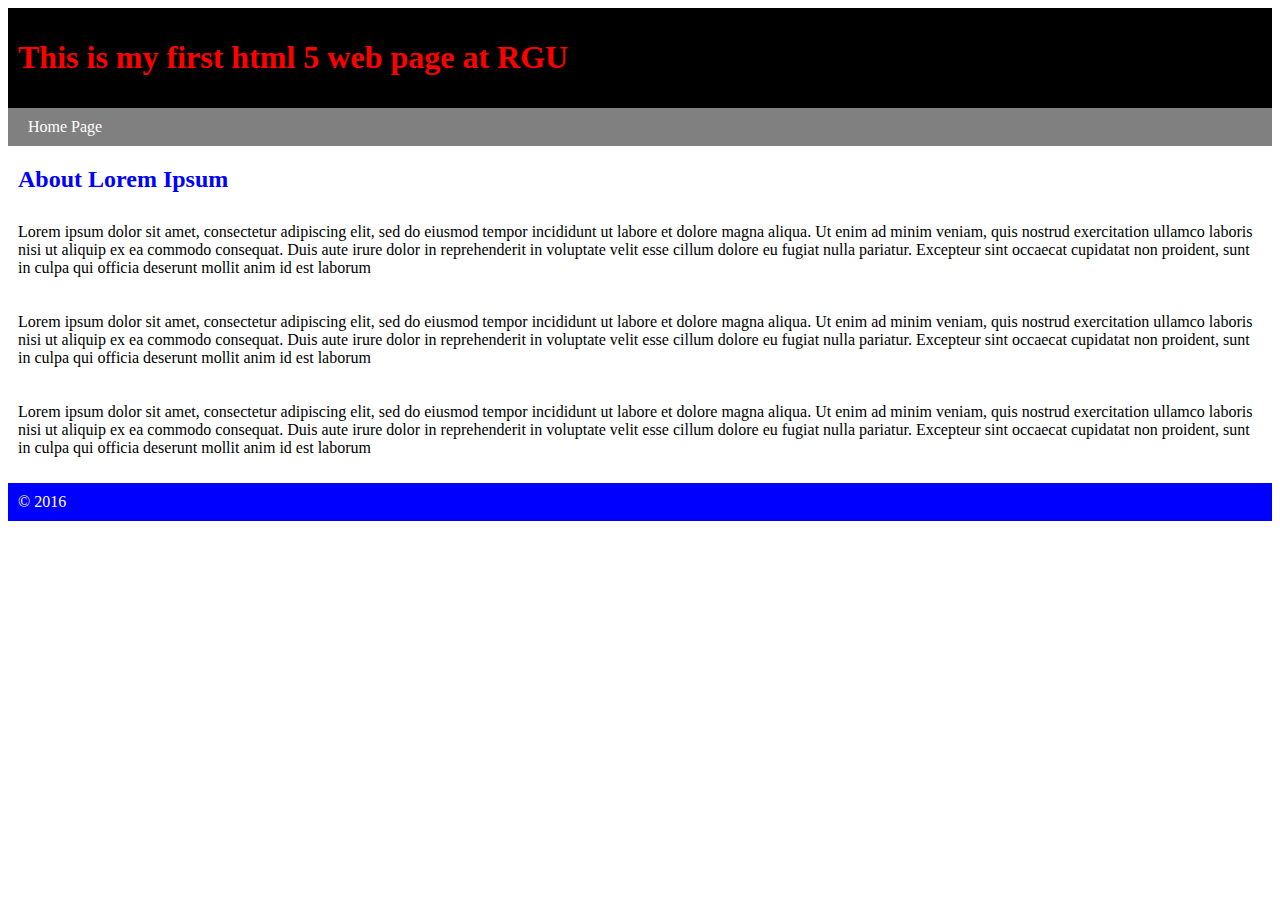
<file: 1st-propject/index.html>
<!DOCTYPE html>
<html lang="en">
<head>
    <meta charset="UTF-8">
    <title>My First htm 5 web page at RGU </title>
    <link rel="stylesheet" type="text/css" href="styles.css">
</head>
<header>
<h1>This is my first html 5 web page at RGU</h1>
</header>
<nav><a href="index.html">Home Page</a></nav>
<h2>About Lorem Ipsum</h2>
<p>Lorem ipsum dolor sit amet, consectetur adipiscing elit, sed do eiusmod tempor incididunt ut labore et dolore magna aliqua. Ut enim ad minim veniam,
    quis nostrud exercitation ullamco laboris nisi ut aliquip ex ea commodo consequat. Duis aute irure dolor in reprehenderit in voluptate velit
    esse cillum dolore eu fugiat nulla pariatur. Excepteur sint occaecat cupidatat non proident, sunt in culpa qui officia deserunt mollit anim id est laborum</p>

<p>Lorem ipsum dolor sit amet, consectetur adipiscing elit, sed do eiusmod tempor incididunt ut labore et dolore magna aliqua. Ut enim ad minim veniam,
    quis nostrud exercitation ullamco laboris nisi ut aliquip ex ea commodo consequat. Duis aute irure dolor in reprehenderit in voluptate velit
    esse cillum dolore eu fugiat nulla pariatur. Excepteur sint occaecat cupidatat non proident, sunt in culpa qui officia deserunt mollit anim id est laborum</p>

<p>Lorem ipsum dolor sit amet, consectetur adipiscing elit, sed do eiusmod tempor incididunt ut labore et dolore magna aliqua. Ut enim ad minim veniam,
    quis nostrud exercitation ullamco laboris nisi ut aliquip ex ea commodo consequat. Duis aute irure dolor in reprehenderit in voluptate velit
    esse cillum dolore eu fugiat nulla pariatur. Excepteur sint occaecat cupidatat non proident, sunt in culpa qui officia deserunt mollit anim id est laborum</p>
<footer>&copy; 2016</footer>
</body>
</html>
</file>
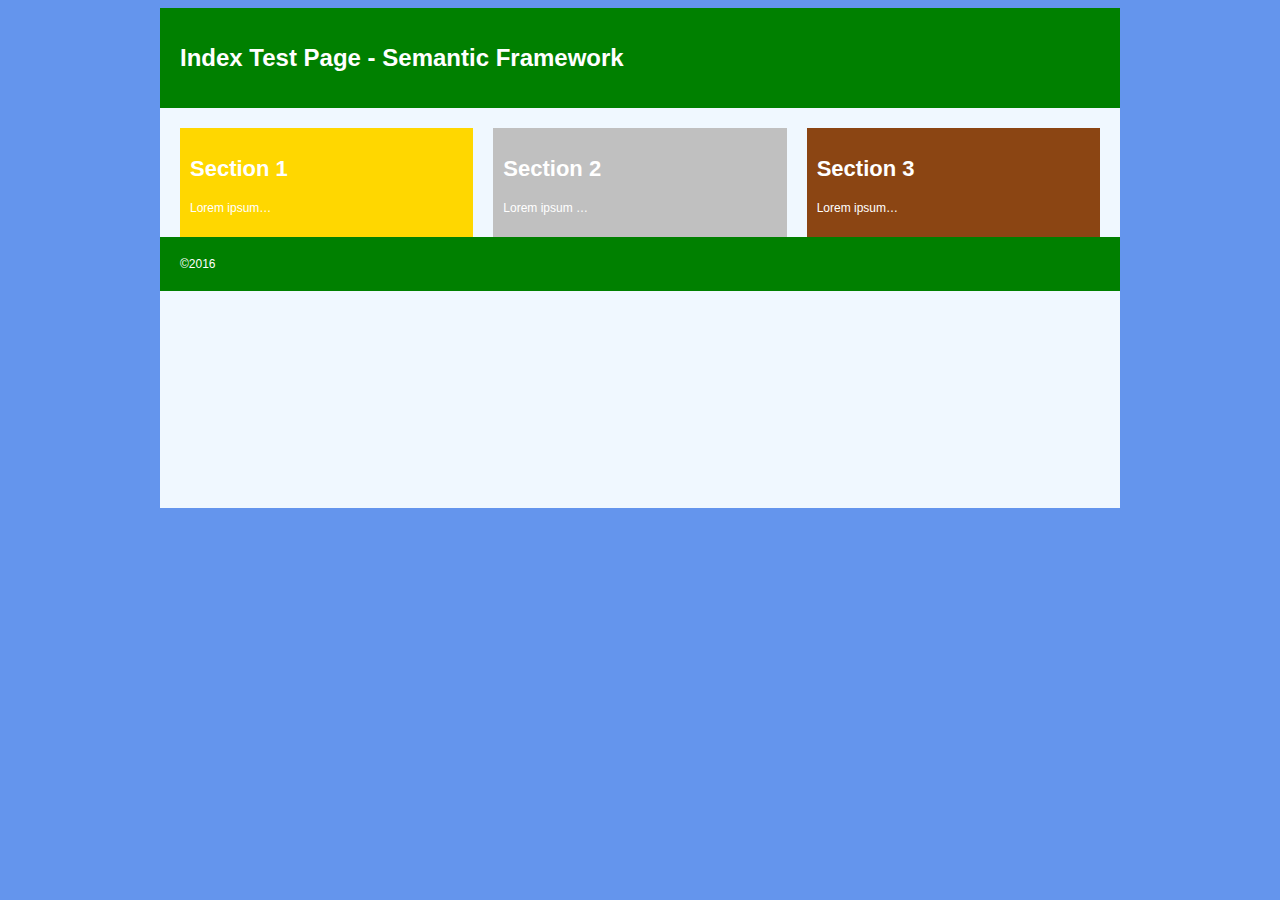
<file: Week5/index-framework.html>
<!DOCTYPE html>
<html lang="en">
<head>
    <meta charset="UTF-8">
    <title>Test Page - Unsemantic Framework</title>
    <link rel="stylesheet" href="style.css">
    <link rel="stylesheet" href="unsemantic-grid-responsive-tablet.css">

</head>
<body>
<main>
    <header><h1>Index Test Page - Semantic Framework</h1></header>

    <div class="grid-container">
        <div class="grid-33">
            <section class="container" id="cont1">
                <h2>Section 1</h2>
                <p>Lorem ipsum…</p>
            </section>
        </div>

        <div class="grid-33">
            <section class="container" id="cont2">
               <h2>Section 2</h2>
               <p>Lorem ipsum …</p>
            </section>
        </div>

        <div class="grid-33">
           <section class="container" id="cont3">
               <h2>Section 3</h2>
               <p>Lorem ipsum…</p>
           </section>
        </div>

    </div><!-- end grid container -->
    <footer>&copy2016</footer>
</main>
</body>
</html>
</file>
<file: 1st-propject/styles.css>
h1 {
    color:red;
}

h2 {color:blue;padding-left:10px;}

header {background:black;padding:10px;}

nav {background:grey;padding:10px;}

nav a {text-decoration:none;color:white;padding:10px;}

footer {background:blue;color:white;padding:10px;}

p {padding:10px;}
</file>
<file: Week5/style.css>
body {
    background-color: cornflowerblue;
    font-family: sans-serif;
    font-size: 12px;
}

h2 {font-size:22px;}
main {
    max-width: 960px;
    margin-right: auto;
    margin-left: auto;
    height: 500px;
    background-color: aliceblue;
}

header { background-color: green;color:white;padding:20px;}
#cont1 {
    background-color: gold;
    padding:10px;
    color:white;
}
#cont2 {
    background-color: silver;
    padding:10px;
    color:white;
}
#cont3 {
    background-color: saddlebrown;
    padding: 10px;
    color:white;
}

.grid-container {padding-top:20px;}

footer { background-color: green;color:white;padding:20px;margin-bottom:0px;}
</file>
<file: Week5/unsemantic-grid-responsive-tablet.css>
/* ================================================================== */
/* This file has a mobile-to-tablet, and tablet-to-desktop breakpoint */
/* ================================================================== */
@media (max-width: 400px) {
  @-ms-viewport {
    width: 320px;
  }
}
.clear {
  clear: both;
  display: block;
  overflow: hidden;
  visibility: hidden;
  width: 0;
  height: 0;
}

.grid-container:before, .grid-5:before, .mobile-grid-5:before, .tablet-grid-5:before, .grid-10:before, .mobile-grid-10:before, .tablet-grid-10:before, .grid-15:before, .mobile-grid-15:before, .tablet-grid-15:before, .grid-20:before, .mobile-grid-20:before, .tablet-grid-20:before, .grid-25:before, .mobile-grid-25:before, .tablet-grid-25:before, .grid-30:before, .mobile-grid-30:before, .tablet-grid-30:before, .grid-35:before, .mobile-grid-35:before, .tablet-grid-35:before, .grid-40:before, .mobile-grid-40:before, .tablet-grid-40:before, .grid-45:before, .mobile-grid-45:before, .tablet-grid-45:before, .grid-50:before, .mobile-grid-50:before, .tablet-grid-50:before, .grid-55:before, .mobile-grid-55:before, .tablet-grid-55:before, .grid-60:before, .mobile-grid-60:before, .tablet-grid-60:before, .grid-65:before, .mobile-grid-65:before, .tablet-grid-65:before, .grid-70:before, .mobile-grid-70:before, .tablet-grid-70:before, .grid-75:before, .mobile-grid-75:before, .tablet-grid-75:before, .grid-80:before, .mobile-grid-80:before, .tablet-grid-80:before, .grid-85:before, .mobile-grid-85:before, .tablet-grid-85:before, .grid-90:before, .mobile-grid-90:before, .tablet-grid-90:before, .grid-95:before, .mobile-grid-95:before, .tablet-grid-95:before, .grid-100:before, .mobile-grid-100:before, .tablet-grid-100:before, .grid-33:before, .mobile-grid-33:before, .tablet-grid-33:before, .grid-66:before, .mobile-grid-66:before, .tablet-grid-66:before, .grid-offset:before, .clearfix:before,
.grid-container:after,
.grid-5:after,
.mobile-grid-5:after,
.tablet-grid-5:after,
.grid-10:after,
.mobile-grid-10:after,
.tablet-grid-10:after,
.grid-15:after,
.mobile-grid-15:after,
.tablet-grid-15:after,
.grid-20:after,
.mobile-grid-20:after,
.tablet-grid-20:after,
.grid-25:after,
.mobile-grid-25:after,
.tablet-grid-25:after,
.grid-30:after,
.mobile-grid-30:after,
.tablet-grid-30:after,
.grid-35:after,
.mobile-grid-35:after,
.tablet-grid-35:after,
.grid-40:after,
.mobile-grid-40:after,
.tablet-grid-40:after,
.grid-45:after,
.mobile-grid-45:after,
.tablet-grid-45:after,
.grid-50:after,
.mobile-grid-50:after,
.tablet-grid-50:after,
.grid-55:after,
.mobile-grid-55:after,
.tablet-grid-55:after,
.grid-60:after,
.mobile-grid-60:after,
.tablet-grid-60:after,
.grid-65:after,
.mobile-grid-65:after,
.tablet-grid-65:after,
.grid-70:after,
.mobile-grid-70:after,
.tablet-grid-70:after,
.grid-75:after,
.mobile-grid-75:after,
.tablet-grid-75:after,
.grid-80:after,
.mobile-grid-80:after,
.tablet-grid-80:after,
.grid-85:after,
.mobile-grid-85:after,
.tablet-grid-85:after,
.grid-90:after,
.mobile-grid-90:after,
.tablet-grid-90:after,
.grid-95:after,
.mobile-grid-95:after,
.tablet-grid-95:after,
.grid-100:after,
.mobile-grid-100:after,
.tablet-grid-100:after,
.grid-33:after,
.mobile-grid-33:after,
.tablet-grid-33:after,
.grid-66:after,
.mobile-grid-66:after,
.tablet-grid-66:after,
.grid-offset:after,
.clearfix:after {
  content: ".";
  display: block;
  overflow: hidden;
  visibility: hidden;
  font-size: 0;
  line-height: 0;
  width: 0;
  height: 0;
}

.grid-container:after, .grid-5:after, .mobile-grid-5:after, .tablet-grid-5:after, .grid-10:after, .mobile-grid-10:after, .tablet-grid-10:after, .grid-15:after, .mobile-grid-15:after, .tablet-grid-15:after, .grid-20:after, .mobile-grid-20:after, .tablet-grid-20:after, .grid-25:after, .mobile-grid-25:after, .tablet-grid-25:after, .grid-30:after, .mobile-grid-30:after, .tablet-grid-30:after, .grid-35:after, .mobile-grid-35:after, .tablet-grid-35:after, .grid-40:after, .mobile-grid-40:after, .tablet-grid-40:after, .grid-45:after, .mobile-grid-45:after, .tablet-grid-45:after, .grid-50:after, .mobile-grid-50:after, .tablet-grid-50:after, .grid-55:after, .mobile-grid-55:after, .tablet-grid-55:after, .grid-60:after, .mobile-grid-60:after, .tablet-grid-60:after, .grid-65:after, .mobile-grid-65:after, .tablet-grid-65:after, .grid-70:after, .mobile-grid-70:after, .tablet-grid-70:after, .grid-75:after, .mobile-grid-75:after, .tablet-grid-75:after, .grid-80:after, .mobile-grid-80:after, .tablet-grid-80:after, .grid-85:after, .mobile-grid-85:after, .tablet-grid-85:after, .grid-90:after, .mobile-grid-90:after, .tablet-grid-90:after, .grid-95:after, .mobile-grid-95:after, .tablet-grid-95:after, .grid-100:after, .mobile-grid-100:after, .tablet-grid-100:after, .grid-33:after, .mobile-grid-33:after, .tablet-grid-33:after, .grid-66:after, .mobile-grid-66:after, .tablet-grid-66:after, .grid-offset:after, .clearfix:after {
  clear: both;
}

.grid-container, .grid-5, .mobile-grid-5, .tablet-grid-5, .grid-10, .mobile-grid-10, .tablet-grid-10, .grid-15, .mobile-grid-15, .tablet-grid-15, .grid-20, .mobile-grid-20, .tablet-grid-20, .grid-25, .mobile-grid-25, .tablet-grid-25, .grid-30, .mobile-grid-30, .tablet-grid-30, .grid-35, .mobile-grid-35, .tablet-grid-35, .grid-40, .mobile-grid-40, .tablet-grid-40, .grid-45, .mobile-grid-45, .tablet-grid-45, .grid-50, .mobile-grid-50, .tablet-grid-50, .grid-55, .mobile-grid-55, .tablet-grid-55, .grid-60, .mobile-grid-60, .tablet-grid-60, .grid-65, .mobile-grid-65, .tablet-grid-65, .grid-70, .mobile-grid-70, .tablet-grid-70, .grid-75, .mobile-grid-75, .tablet-grid-75, .grid-80, .mobile-grid-80, .tablet-grid-80, .grid-85, .mobile-grid-85, .tablet-grid-85, .grid-90, .mobile-grid-90, .tablet-grid-90, .grid-95, .mobile-grid-95, .tablet-grid-95, .grid-100, .mobile-grid-100, .tablet-grid-100, .grid-33, .mobile-grid-33, .tablet-grid-33, .grid-66, .mobile-grid-66, .tablet-grid-66, .grid-offset, .clearfix {
  /* <IE7> */
  *zoom: 1;
  /* </IE7> */
}

.grid-container {
  margin-left: auto;
  margin-right: auto;
  max-width: 1200px;
  padding-left: 10px;
  padding-right: 10px;
}

.grid-5, .mobile-grid-5, .tablet-grid-5, .grid-10, .mobile-grid-10, .tablet-grid-10, .grid-15, .mobile-grid-15, .tablet-grid-15, .grid-20, .mobile-grid-20, .tablet-grid-20, .grid-25, .mobile-grid-25, .tablet-grid-25, .grid-30, .mobile-grid-30, .tablet-grid-30, .grid-35, .mobile-grid-35, .tablet-grid-35, .grid-40, .mobile-grid-40, .tablet-grid-40, .grid-45, .mobile-grid-45, .tablet-grid-45, .grid-50, .mobile-grid-50, .tablet-grid-50, .grid-55, .mobile-grid-55, .tablet-grid-55, .grid-60, .mobile-grid-60, .tablet-grid-60, .grid-65, .mobile-grid-65, .tablet-grid-65, .grid-70, .mobile-grid-70, .tablet-grid-70, .grid-75, .mobile-grid-75, .tablet-grid-75, .grid-80, .mobile-grid-80, .tablet-grid-80, .grid-85, .mobile-grid-85, .tablet-grid-85, .grid-90, .mobile-grid-90, .tablet-grid-90, .grid-95, .mobile-grid-95, .tablet-grid-95, .grid-100, .mobile-grid-100, .tablet-grid-100, .grid-33, .mobile-grid-33, .tablet-grid-33, .grid-66, .mobile-grid-66, .tablet-grid-66 {
  -moz-box-sizing: border-box;
  -webkit-box-sizing: border-box;
  box-sizing: border-box;
  padding-left: 10px;
  padding-right: 10px;
  /* <IE7> */
  *padding-left: 0;
  *padding-right: 0;
  /* </IE7> */
}
.grid-5 > *, .mobile-grid-5 > *, .tablet-grid-5 > *, .grid-10 > *, .mobile-grid-10 > *, .tablet-grid-10 > *, .grid-15 > *, .mobile-grid-15 > *, .tablet-grid-15 > *, .grid-20 > *, .mobile-grid-20 > *, .tablet-grid-20 > *, .grid-25 > *, .mobile-grid-25 > *, .tablet-grid-25 > *, .grid-30 > *, .mobile-grid-30 > *, .tablet-grid-30 > *, .grid-35 > *, .mobile-grid-35 > *, .tablet-grid-35 > *, .grid-40 > *, .mobile-grid-40 > *, .tablet-grid-40 > *, .grid-45 > *, .mobile-grid-45 > *, .tablet-grid-45 > *, .grid-50 > *, .mobile-grid-50 > *, .tablet-grid-50 > *, .grid-55 > *, .mobile-grid-55 > *, .tablet-grid-55 > *, .grid-60 > *, .mobile-grid-60 > *, .tablet-grid-60 > *, .grid-65 > *, .mobile-grid-65 > *, .tablet-grid-65 > *, .grid-70 > *, .mobile-grid-70 > *, .tablet-grid-70 > *, .grid-75 > *, .mobile-grid-75 > *, .tablet-grid-75 > *, .grid-80 > *, .mobile-grid-80 > *, .tablet-grid-80 > *, .grid-85 > *, .mobile-grid-85 > *, .tablet-grid-85 > *, .grid-90 > *, .mobile-grid-90 > *, .tablet-grid-90 > *, .grid-95 > *, .mobile-grid-95 > *, .tablet-grid-95 > *, .grid-100 > *, .mobile-grid-100 > *, .tablet-grid-100 > *, .grid-33 > *, .mobile-grid-33 > *, .tablet-grid-33 > *, .grid-66 > *, .mobile-grid-66 > *, .tablet-grid-66 > * {
  /* <IE7> */
  *margin-left: expression((!this.className.match(/grid-[1-9]/) && this.currentStyle.display === 'block' && this.currentStyle.width === 'auto') && '10px');
  *margin-right: expression((!this.className.match(/grid-[1-9]/) && this.currentStyle.display === 'block' && this.currentStyle.width === 'auto') && '10px');
  /* </IE7> */
}

.grid-parent {
  padding-left: 0;
  padding-right: 0;
}

.grid-offset {
  margin-left: -10px;
  margin-right: -10px;
}

@media (max-width: 767px) {
  .mobile-push-5, .mobile-pull-5, .mobile-push-10, .mobile-pull-10, .mobile-push-15, .mobile-pull-15, .mobile-push-20, .mobile-pull-20, .mobile-push-25, .mobile-pull-25, .mobile-push-30, .mobile-pull-30, .mobile-push-35, .mobile-pull-35, .mobile-push-40, .mobile-pull-40, .mobile-push-45, .mobile-pull-45, .mobile-push-50, .mobile-pull-50, .mobile-push-55, .mobile-pull-55, .mobile-push-60, .mobile-pull-60, .mobile-push-65, .mobile-pull-65, .mobile-push-70, .mobile-pull-70, .mobile-push-75, .mobile-pull-75, .mobile-push-80, .mobile-pull-80, .mobile-push-85, .mobile-pull-85, .mobile-push-90, .mobile-pull-90, .mobile-push-95, .mobile-pull-95, .mobile-push-33, .mobile-pull-33, .mobile-push-66, .mobile-pull-66 {
    position: relative;
  }

  .hide-on-mobile {
    display: none !important;
  }

  .mobile-grid-5 {
    float: left;
    width: 5%;
    /* <IE7> */
    *width: expression(Math.floor(0.05 * (this.parentNode.offsetWidth - parseFloat(this.parentNode.currentStyle.paddingLeft) - parseFloat(this.parentNode.currentStyle.paddingRight))) + 'px');
    /* </IE7> */
  }

  .mobile-prefix-5 {
    margin-left: 5%;
  }

  .mobile-suffix-5 {
    margin-right: 5%;
  }

  .mobile-push-5 {
    left: 5%;
    /* <IE7> */
    *left: expression(Math.floor(0.05 * (this.parentNode.offsetWidth - parseFloat(this.parentNode.currentStyle.paddingLeft) - parseFloat(this.parentNode.currentStyle.paddingRight))) + 'px');
    /* </IE7> */
  }

  .mobile-pull-5 {
    left: -5%;
    /* <IE7> */
    *left: expression(Math.floor(-0.05 * (this.parentNode.offsetWidth - parseFloat(this.parentNode.currentStyle.paddingLeft) - parseFloat(this.parentNode.currentStyle.paddingRight))) + 'px');
    /* </IE7> */
  }

  .mobile-grid-10 {
    float: left;
    width: 10%;
    /* <IE7> */
    *width: expression(Math.floor(0.1 * (this.parentNode.offsetWidth - parseFloat(this.parentNode.currentStyle.paddingLeft) - parseFloat(this.parentNode.currentStyle.paddingRight))) + 'px');
    /* </IE7> */
  }

  .mobile-prefix-10 {
    margin-left: 10%;
  }

  .mobile-suffix-10 {
    margin-right: 10%;
  }

  .mobile-push-10 {
    left: 10%;
    /* <IE7> */
    *left: expression(Math.floor(0.1 * (this.parentNode.offsetWidth - parseFloat(this.parentNode.currentStyle.paddingLeft) - parseFloat(this.parentNode.currentStyle.paddingRight))) + 'px');
    /* </IE7> */
  }

  .mobile-pull-10 {
    left: -10%;
    /* <IE7> */
    *left: expression(Math.floor(-0.1 * (this.parentNode.offsetWidth - parseFloat(this.parentNode.currentStyle.paddingLeft) - parseFloat(this.parentNode.currentStyle.paddingRight))) + 'px');
    /* </IE7> */
  }

  .mobile-grid-15 {
    float: left;
    width: 15%;
    /* <IE7> */
    *width: expression(Math.floor(0.15 * (this.parentNode.offsetWidth - parseFloat(this.parentNode.currentStyle.paddingLeft) - parseFloat(this.parentNode.currentStyle.paddingRight))) + 'px');
    /* </IE7> */
  }

  .mobile-prefix-15 {
    margin-left: 15%;
  }

  .mobile-suffix-15 {
    margin-right: 15%;
  }

  .mobile-push-15 {
    left: 15%;
    /* <IE7> */
    *left: expression(Math.floor(0.15 * (this.parentNode.offsetWidth - parseFloat(this.parentNode.currentStyle.paddingLeft) - parseFloat(this.parentNode.currentStyle.paddingRight))) + 'px');
    /* </IE7> */
  }

  .mobile-pull-15 {
    left: -15%;
    /* <IE7> */
    *left: expression(Math.floor(-0.15 * (this.parentNode.offsetWidth - parseFloat(this.parentNode.currentStyle.paddingLeft) - parseFloat(this.parentNode.currentStyle.paddingRight))) + 'px');
    /* </IE7> */
  }

  .mobile-grid-20 {
    float: left;
    width: 20%;
    /* <IE7> */
    *width: expression(Math.floor(0.2 * (this.parentNode.offsetWidth - parseFloat(this.parentNode.currentStyle.paddingLeft) - parseFloat(this.parentNode.currentStyle.paddingRight))) + 'px');
    /* </IE7> */
  }

  .mobile-prefix-20 {
    margin-left: 20%;
  }

  .mobile-suffix-20 {
    margin-right: 20%;
  }

  .mobile-push-20 {
    left: 20%;
    /* <IE7> */
    *left: expression(Math.floor(0.2 * (this.parentNode.offsetWidth - parseFloat(this.parentNode.currentStyle.paddingLeft) - parseFloat(this.parentNode.currentStyle.paddingRight))) + 'px');
    /* </IE7> */
  }

  .mobile-pull-20 {
    left: -20%;
    /* <IE7> */
    *left: expression(Math.floor(-0.2 * (this.parentNode.offsetWidth - parseFloat(this.parentNode.currentStyle.paddingLeft) - parseFloat(this.parentNode.currentStyle.paddingRight))) + 'px');
    /* </IE7> */
  }

  .mobile-grid-25 {
    float: left;
    width: 25%;
    /* <IE7> */
    *width: expression(Math.floor(0.25 * (this.parentNode.offsetWidth - parseFloat(this.parentNode.currentStyle.paddingLeft) - parseFloat(this.parentNode.currentStyle.paddingRight))) + 'px');
    /* </IE7> */
  }

  .mobile-prefix-25 {
    margin-left: 25%;
  }

  .mobile-suffix-25 {
    margin-right: 25%;
  }

  .mobile-push-25 {
    left: 25%;
    /* <IE7> */
    *left: expression(Math.floor(0.25 * (this.parentNode.offsetWidth - parseFloat(this.parentNode.currentStyle.paddingLeft) - parseFloat(this.parentNode.currentStyle.paddingRight))) + 'px');
    /* </IE7> */
  }

  .mobile-pull-25 {
    left: -25%;
    /* <IE7> */
    *left: expression(Math.floor(-0.25 * (this.parentNode.offsetWidth - parseFloat(this.parentNode.currentStyle.paddingLeft) - parseFloat(this.parentNode.currentStyle.paddingRight))) + 'px');
    /* </IE7> */
  }

  .mobile-grid-30 {
    float: left;
    width: 30%;
    /* <IE7> */
    *width: expression(Math.floor(0.3 * (this.parentNode.offsetWidth - parseFloat(this.parentNode.currentStyle.paddingLeft) - parseFloat(this.parentNode.currentStyle.paddingRight))) + 'px');
    /* </IE7> */
  }

  .mobile-prefix-30 {
    margin-left: 30%;
  }

  .mobile-suffix-30 {
    margin-right: 30%;
  }

  .mobile-push-30 {
    left: 30%;
    /* <IE7> */
    *left: expression(Math.floor(0.3 * (this.parentNode.offsetWidth - parseFloat(this.parentNode.currentStyle.paddingLeft) - parseFloat(this.parentNode.currentStyle.paddingRight))) + 'px');
    /* </IE7> */
  }

  .mobile-pull-30 {
    left: -30%;
    /* <IE7> */
    *left: expression(Math.floor(-0.3 * (this.parentNode.offsetWidth - parseFloat(this.parentNode.currentStyle.paddingLeft) - parseFloat(this.parentNode.currentStyle.paddingRight))) + 'px');
    /* </IE7> */
  }

  .mobile-grid-35 {
    float: left;
    width: 35%;
    /* <IE7> */
    *width: expression(Math.floor(0.35 * (this.parentNode.offsetWidth - parseFloat(this.parentNode.currentStyle.paddingLeft) - parseFloat(this.parentNode.currentStyle.paddingRight))) + 'px');
    /* </IE7> */
  }

  .mobile-prefix-35 {
    margin-left: 35%;
  }

  .mobile-suffix-35 {
    margin-right: 35%;
  }

  .mobile-push-35 {
    left: 35%;
    /* <IE7> */
    *left: expression(Math.floor(0.35 * (this.parentNode.offsetWidth - parseFloat(this.parentNode.currentStyle.paddingLeft) - parseFloat(this.parentNode.currentStyle.paddingRight))) + 'px');
    /* </IE7> */
  }

  .mobile-pull-35 {
    left: -35%;
    /* <IE7> */
    *left: expression(Math.floor(-0.35 * (this.parentNode.offsetWidth - parseFloat(this.parentNode.currentStyle.paddingLeft) - parseFloat(this.parentNode.currentStyle.paddingRight))) + 'px');
    /* </IE7> */
  }

  .mobile-grid-40 {
    float: left;
    width: 40%;
    /* <IE7> */
    *width: expression(Math.floor(0.4 * (this.parentNode.offsetWidth - parseFloat(this.parentNode.currentStyle.paddingLeft) - parseFloat(this.parentNode.currentStyle.paddingRight))) + 'px');
    /* </IE7> */
  }

  .mobile-prefix-40 {
    margin-left: 40%;
  }

  .mobile-suffix-40 {
    margin-right: 40%;
  }

  .mobile-push-40 {
    left: 40%;
    /* <IE7> */
    *left: expression(Math.floor(0.4 * (this.parentNode.offsetWidth - parseFloat(this.parentNode.currentStyle.paddingLeft) - parseFloat(this.parentNode.currentStyle.paddingRight))) + 'px');
    /* </IE7> */
  }

  .mobile-pull-40 {
    left: -40%;
    /* <IE7> */
    *left: expression(Math.floor(-0.4 * (this.parentNode.offsetWidth - parseFloat(this.parentNode.currentStyle.paddingLeft) - parseFloat(this.parentNode.currentStyle.paddingRight))) + 'px');
    /* </IE7> */
  }

  .mobile-grid-45 {
    float: left;
    width: 45%;
    /* <IE7> */
    *width: expression(Math.floor(0.45 * (this.parentNode.offsetWidth - parseFloat(this.parentNode.currentStyle.paddingLeft) - parseFloat(this.parentNode.currentStyle.paddingRight))) + 'px');
    /* </IE7> */
  }

  .mobile-prefix-45 {
    margin-left: 45%;
  }

  .mobile-suffix-45 {
    margin-right: 45%;
  }

  .mobile-push-45 {
    left: 45%;
    /* <IE7> */
    *left: expression(Math.floor(0.45 * (this.parentNode.offsetWidth - parseFloat(this.parentNode.currentStyle.paddingLeft) - parseFloat(this.parentNode.currentStyle.paddingRight))) + 'px');
    /* </IE7> */
  }

  .mobile-pull-45 {
    left: -45%;
    /* <IE7> */
    *left: expression(Math.floor(-0.45 * (this.parentNode.offsetWidth - parseFloat(this.parentNode.currentStyle.paddingLeft) - parseFloat(this.parentNode.currentStyle.paddingRight))) + 'px');
    /* </IE7> */
  }

  .mobile-grid-50 {
    float: left;
    width: 50%;
    /* <IE7> */
    *width: expression(Math.floor(0.5 * (this.parentNode.offsetWidth - parseFloat(this.parentNode.currentStyle.paddingLeft) - parseFloat(this.parentNode.currentStyle.paddingRight))) + 'px');
    /* </IE7> */
  }

  .mobile-prefix-50 {
    margin-left: 50%;
  }

  .mobile-suffix-50 {
    margin-right: 50%;
  }

  .mobile-push-50 {
    left: 50%;
    /* <IE7> */
    *left: expression(Math.floor(0.5 * (this.parentNode.offsetWidth - parseFloat(this.parentNode.currentStyle.paddingLeft) - parseFloat(this.parentNode.currentStyle.paddingRight))) + 'px');
    /* </IE7> */
  }

  .mobile-pull-50 {
    left: -50%;
    /* <IE7> */
    *left: expression(Math.floor(-0.5 * (this.parentNode.offsetWidth - parseFloat(this.parentNode.currentStyle.paddingLeft) - parseFloat(this.parentNode.currentStyle.paddingRight))) + 'px');
    /* </IE7> */
  }

  .mobile-grid-55 {
    float: left;
    width: 55%;
    /* <IE7> */
    *width: expression(Math.floor(0.55 * (this.parentNode.offsetWidth - parseFloat(this.parentNode.currentStyle.paddingLeft) - parseFloat(this.parentNode.currentStyle.paddingRight))) + 'px');
    /* </IE7> */
  }

  .mobile-prefix-55 {
    margin-left: 55%;
  }

  .mobile-suffix-55 {
    margin-right: 55%;
  }

  .mobile-push-55 {
    left: 55%;
    /* <IE7> */
    *left: expression(Math.floor(0.55 * (this.parentNode.offsetWidth - parseFloat(this.parentNode.currentStyle.paddingLeft) - parseFloat(this.parentNode.currentStyle.paddingRight))) + 'px');
    /* </IE7> */
  }

  .mobile-pull-55 {
    left: -55%;
    /* <IE7> */
    *left: expression(Math.floor(-0.55 * (this.parentNode.offsetWidth - parseFloat(this.parentNode.currentStyle.paddingLeft) - parseFloat(this.parentNode.currentStyle.paddingRight))) + 'px');
    /* </IE7> */
  }

  .mobile-grid-60 {
    float: left;
    width: 60%;
    /* <IE7> */
    *width: expression(Math.floor(0.6 * (this.parentNode.offsetWidth - parseFloat(this.parentNode.currentStyle.paddingLeft) - parseFloat(this.parentNode.currentStyle.paddingRight))) + 'px');
    /* </IE7> */
  }

  .mobile-prefix-60 {
    margin-left: 60%;
  }

  .mobile-suffix-60 {
    margin-right: 60%;
  }

  .mobile-push-60 {
    left: 60%;
    /* <IE7> */
    *left: expression(Math.floor(0.6 * (this.parentNode.offsetWidth - parseFloat(this.parentNode.currentStyle.paddingLeft) - parseFloat(this.parentNode.currentStyle.paddingRight))) + 'px');
    /* </IE7> */
  }

  .mobile-pull-60 {
    left: -60%;
    /* <IE7> */
    *left: expression(Math.floor(-0.6 * (this.parentNode.offsetWidth - parseFloat(this.parentNode.currentStyle.paddingLeft) - parseFloat(this.parentNode.currentStyle.paddingRight))) + 'px');
    /* </IE7> */
  }

  .mobile-grid-65 {
    float: left;
    width: 65%;
    /* <IE7> */
    *width: expression(Math.floor(0.65 * (this.parentNode.offsetWidth - parseFloat(this.parentNode.currentStyle.paddingLeft) - parseFloat(this.parentNode.currentStyle.paddingRight))) + 'px');
    /* </IE7> */
  }

  .mobile-prefix-65 {
    margin-left: 65%;
  }

  .mobile-suffix-65 {
    margin-right: 65%;
  }

  .mobile-push-65 {
    left: 65%;
    /* <IE7> */
    *left: expression(Math.floor(0.65 * (this.parentNode.offsetWidth - parseFloat(this.parentNode.currentStyle.paddingLeft) - parseFloat(this.parentNode.currentStyle.paddingRight))) + 'px');
    /* </IE7> */
  }

  .mobile-pull-65 {
    left: -65%;
    /* <IE7> */
    *left: expression(Math.floor(-0.65 * (this.parentNode.offsetWidth - parseFloat(this.parentNode.currentStyle.paddingLeft) - parseFloat(this.parentNode.currentStyle.paddingRight))) + 'px');
    /* </IE7> */
  }

  .mobile-grid-70 {
    float: left;
    width: 70%;
    /* <IE7> */
    *width: expression(Math.floor(0.7 * (this.parentNode.offsetWidth - parseFloat(this.parentNode.currentStyle.paddingLeft) - parseFloat(this.parentNode.currentStyle.paddingRight))) + 'px');
    /* </IE7> */
  }

  .mobile-prefix-70 {
    margin-left: 70%;
  }

  .mobile-suffix-70 {
    margin-right: 70%;
  }

  .mobile-push-70 {
    left: 70%;
    /* <IE7> */
    *left: expression(Math.floor(0.7 * (this.parentNode.offsetWidth - parseFloat(this.parentNode.currentStyle.paddingLeft) - parseFloat(this.parentNode.currentStyle.paddingRight))) + 'px');
    /* </IE7> */
  }

  .mobile-pull-70 {
    left: -70%;
    /* <IE7> */
    *left: expression(Math.floor(-0.7 * (this.parentNode.offsetWidth - parseFloat(this.parentNode.currentStyle.paddingLeft) - parseFloat(this.parentNode.currentStyle.paddingRight))) + 'px');
    /* </IE7> */
  }

  .mobile-grid-75 {
    float: left;
    width: 75%;
    /* <IE7> */
    *width: expression(Math.floor(0.75 * (this.parentNode.offsetWidth - parseFloat(this.parentNode.currentStyle.paddingLeft) - parseFloat(this.parentNode.currentStyle.paddingRight))) + 'px');
    /* </IE7> */
  }

  .mobile-prefix-75 {
    margin-left: 75%;
  }

  .mobile-suffix-75 {
    margin-right: 75%;
  }

  .mobile-push-75 {
    left: 75%;
    /* <IE7> */
    *left: expression(Math.floor(0.75 * (this.parentNode.offsetWidth - parseFloat(this.parentNode.currentStyle.paddingLeft) - parseFloat(this.parentNode.currentStyle.paddingRight))) + 'px');
    /* </IE7> */
  }

  .mobile-pull-75 {
    left: -75%;
    /* <IE7> */
    *left: expression(Math.floor(-0.75 * (this.parentNode.offsetWidth - parseFloat(this.parentNode.currentStyle.paddingLeft) - parseFloat(this.parentNode.currentStyle.paddingRight))) + 'px');
    /* </IE7> */
  }

  .mobile-grid-80 {
    float: left;
    width: 80%;
    /* <IE7> */
    *width: expression(Math.floor(0.8 * (this.parentNode.offsetWidth - parseFloat(this.parentNode.currentStyle.paddingLeft) - parseFloat(this.parentNode.currentStyle.paddingRight))) + 'px');
    /* </IE7> */
  }

  .mobile-prefix-80 {
    margin-left: 80%;
  }

  .mobile-suffix-80 {
    margin-right: 80%;
  }

  .mobile-push-80 {
    left: 80%;
    /* <IE7> */
    *left: expression(Math.floor(0.8 * (this.parentNode.offsetWidth - parseFloat(this.parentNode.currentStyle.paddingLeft) - parseFloat(this.parentNode.currentStyle.paddingRight))) + 'px');
    /* </IE7> */
  }

  .mobile-pull-80 {
    left: -80%;
    /* <IE7> */
    *left: expression(Math.floor(-0.8 * (this.parentNode.offsetWidth - parseFloat(this.parentNode.currentStyle.paddingLeft) - parseFloat(this.parentNode.currentStyle.paddingRight))) + 'px');
    /* </IE7> */
  }

  .mobile-grid-85 {
    float: left;
    width: 85%;
    /* <IE7> */
    *width: expression(Math.floor(0.85 * (this.parentNode.offsetWidth - parseFloat(this.parentNode.currentStyle.paddingLeft) - parseFloat(this.parentNode.currentStyle.paddingRight))) + 'px');
    /* </IE7> */
  }

  .mobile-prefix-85 {
    margin-left: 85%;
  }

  .mobile-suffix-85 {
    margin-right: 85%;
  }

  .mobile-push-85 {
    left: 85%;
    /* <IE7> */
    *left: expression(Math.floor(0.85 * (this.parentNode.offsetWidth - parseFloat(this.parentNode.currentStyle.paddingLeft) - parseFloat(this.parentNode.currentStyle.paddingRight))) + 'px');
    /* </IE7> */
  }

  .mobile-pull-85 {
    left: -85%;
    /* <IE7> */
    *left: expression(Math.floor(-0.85 * (this.parentNode.offsetWidth - parseFloat(this.parentNode.currentStyle.paddingLeft) - parseFloat(this.parentNode.currentStyle.paddingRight))) + 'px');
    /* </IE7> */
  }

  .mobile-grid-90 {
    float: left;
    width: 90%;
    /* <IE7> */
    *width: expression(Math.floor(0.9 * (this.parentNode.offsetWidth - parseFloat(this.parentNode.currentStyle.paddingLeft) - parseFloat(this.parentNode.currentStyle.paddingRight))) + 'px');
    /* </IE7> */
  }

  .mobile-prefix-90 {
    margin-left: 90%;
  }

  .mobile-suffix-90 {
    margin-right: 90%;
  }

  .mobile-push-90 {
    left: 90%;
    /* <IE7> */
    *left: expression(Math.floor(0.9 * (this.parentNode.offsetWidth - parseFloat(this.parentNode.currentStyle.paddingLeft) - parseFloat(this.parentNode.currentStyle.paddingRight))) + 'px');
    /* </IE7> */
  }

  .mobile-pull-90 {
    left: -90%;
    /* <IE7> */
    *left: expression(Math.floor(-0.9 * (this.parentNode.offsetWidth - parseFloat(this.parentNode.currentStyle.paddingLeft) - parseFloat(this.parentNode.currentStyle.paddingRight))) + 'px');
    /* </IE7> */
  }

  .mobile-grid-95 {
    float: left;
    width: 95%;
    /* <IE7> */
    *width: expression(Math.floor(0.95 * (this.parentNode.offsetWidth - parseFloat(this.parentNode.currentStyle.paddingLeft) - parseFloat(this.parentNode.currentStyle.paddingRight))) + 'px');
    /* </IE7> */
  }

  .mobile-prefix-95 {
    margin-left: 95%;
  }

  .mobile-suffix-95 {
    margin-right: 95%;
  }

  .mobile-push-95 {
    left: 95%;
    /* <IE7> */
    *left: expression(Math.floor(0.95 * (this.parentNode.offsetWidth - parseFloat(this.parentNode.currentStyle.paddingLeft) - parseFloat(this.parentNode.currentStyle.paddingRight))) + 'px');
    /* </IE7> */
  }

  .mobile-pull-95 {
    left: -95%;
    /* <IE7> */
    *left: expression(Math.floor(-0.95 * (this.parentNode.offsetWidth - parseFloat(this.parentNode.currentStyle.paddingLeft) - parseFloat(this.parentNode.currentStyle.paddingRight))) + 'px');
    /* </IE7> */
  }

  .mobile-grid-33 {
    float: left;
    width: 33.33333%;
    /* <IE7> */
    *width: expression(Math.floor(0.33333 * (this.parentNode.offsetWidth - parseFloat(this.parentNode.currentStyle.paddingLeft) - parseFloat(this.parentNode.currentStyle.paddingRight))) + 'px');
    /* </IE7> */
  }

  .mobile-prefix-33 {
    margin-left: 33.33333%;
  }

  .mobile-suffix-33 {
    margin-right: 33.33333%;
  }

  .mobile-push-33 {
    left: 33.33333%;
    /* <IE7> */
    *left: expression(Math.floor(0.33333 * (this.parentNode.offsetWidth - parseFloat(this.parentNode.currentStyle.paddingLeft) - parseFloat(this.parentNode.currentStyle.paddingRight))) + 'px');
    /* </IE7> */
  }

  .mobile-pull-33 {
    left: -33.33333%;
    /* <IE7> */
    *left: expression(Math.floor(-0.33333 * (this.parentNode.offsetWidth - parseFloat(this.parentNode.currentStyle.paddingLeft) - parseFloat(this.parentNode.currentStyle.paddingRight))) + 'px');
    /* </IE7> */
  }

  .mobile-grid-66 {
    float: left;
    width: 66.66667%;
    /* <IE7> */
    *width: expression(Math.floor(0.66667 * (this.parentNode.offsetWidth - parseFloat(this.parentNode.currentStyle.paddingLeft) - parseFloat(this.parentNode.currentStyle.paddingRight))) + 'px');
    /* </IE7> */
  }

  .mobile-prefix-66 {
    margin-left: 66.66667%;
  }

  .mobile-suffix-66 {
    margin-right: 66.66667%;
  }

  .mobile-push-66 {
    left: 66.66667%;
    /* <IE7> */
    *left: expression(Math.floor(0.66667 * (this.parentNode.offsetWidth - parseFloat(this.parentNode.currentStyle.paddingLeft) - parseFloat(this.parentNode.currentStyle.paddingRight))) + 'px');
    /* </IE7> */
  }

  .mobile-pull-66 {
    left: -66.66667%;
    /* <IE7> */
    *left: expression(Math.floor(-0.66667 * (this.parentNode.offsetWidth - parseFloat(this.parentNode.currentStyle.paddingLeft) - parseFloat(this.parentNode.currentStyle.paddingRight))) + 'px');
    /* </IE7> */
  }

  .mobile-grid-100 {
    clear: both;
    width: 100%;
  }
}
@media (min-width: 768px) and (max-width: 1024px) {
  .tablet-push-5, .tablet-pull-5, .tablet-push-10, .tablet-pull-10, .tablet-push-15, .tablet-pull-15, .tablet-push-20, .tablet-pull-20, .tablet-push-25, .tablet-pull-25, .tablet-push-30, .tablet-pull-30, .tablet-push-35, .tablet-pull-35, .tablet-push-40, .tablet-pull-40, .tablet-push-45, .tablet-pull-45, .tablet-push-50, .tablet-pull-50, .tablet-push-55, .tablet-pull-55, .tablet-push-60, .tablet-pull-60, .tablet-push-65, .tablet-pull-65, .tablet-push-70, .tablet-pull-70, .tablet-push-75, .tablet-pull-75, .tablet-push-80, .tablet-pull-80, .tablet-push-85, .tablet-pull-85, .tablet-push-90, .tablet-pull-90, .tablet-push-95, .tablet-pull-95, .tablet-push-33, .tablet-pull-33, .tablet-push-66, .tablet-pull-66 {
    position: relative;
  }

  .hide-on-tablet {
    display: none !important;
  }

  .tablet-grid-5 {
    float: left;
    width: 5%;
    /* <IE7> */
    *width: expression(Math.floor(0.05 * (this.parentNode.offsetWidth - parseFloat(this.parentNode.currentStyle.paddingLeft) - parseFloat(this.parentNode.currentStyle.paddingRight))) + 'px');
    /* </IE7> */
  }

  .tablet-prefix-5 {
    margin-left: 5%;
  }

  .tablet-suffix-5 {
    margin-right: 5%;
  }

  .tablet-push-5 {
    left: 5%;
    /* <IE7> */
    *left: expression(Math.floor(0.05 * (this.parentNode.offsetWidth - parseFloat(this.parentNode.currentStyle.paddingLeft) - parseFloat(this.parentNode.currentStyle.paddingRight))) + 'px');
    /* </IE7> */
  }

  .tablet-pull-5 {
    left: -5%;
    /* <IE7> */
    *left: expression(Math.floor(-0.05 * (this.parentNode.offsetWidth - parseFloat(this.parentNode.currentStyle.paddingLeft) - parseFloat(this.parentNode.currentStyle.paddingRight))) + 'px');
    /* </IE7> */
  }

  .tablet-grid-10 {
    float: left;
    width: 10%;
    /* <IE7> */
    *width: expression(Math.floor(0.1 * (this.parentNode.offsetWidth - parseFloat(this.parentNode.currentStyle.paddingLeft) - parseFloat(this.parentNode.currentStyle.paddingRight))) + 'px');
    /* </IE7> */
  }

  .tablet-prefix-10 {
    margin-left: 10%;
  }

  .tablet-suffix-10 {
    margin-right: 10%;
  }

  .tablet-push-10 {
    left: 10%;
    /* <IE7> */
    *left: expression(Math.floor(0.1 * (this.parentNode.offsetWidth - parseFloat(this.parentNode.currentStyle.paddingLeft) - parseFloat(this.parentNode.currentStyle.paddingRight))) + 'px');
    /* </IE7> */
  }

  .tablet-pull-10 {
    left: -10%;
    /* <IE7> */
    *left: expression(Math.floor(-0.1 * (this.parentNode.offsetWidth - parseFloat(this.parentNode.currentStyle.paddingLeft) - parseFloat(this.parentNode.currentStyle.paddingRight))) + 'px');
    /* </IE7> */
  }

  .tablet-grid-15 {
    float: left;
    width: 15%;
    /* <IE7> */
    *width: expression(Math.floor(0.15 * (this.parentNode.offsetWidth - parseFloat(this.parentNode.currentStyle.paddingLeft) - parseFloat(this.parentNode.currentStyle.paddingRight))) + 'px');
    /* </IE7> */
  }

  .tablet-prefix-15 {
    margin-left: 15%;
  }

  .tablet-suffix-15 {
    margin-right: 15%;
  }

  .tablet-push-15 {
    left: 15%;
    /* <IE7> */
    *left: expression(Math.floor(0.15 * (this.parentNode.offsetWidth - parseFloat(this.parentNode.currentStyle.paddingLeft) - parseFloat(this.parentNode.currentStyle.paddingRight))) + 'px');
    /* </IE7> */
  }

  .tablet-pull-15 {
    left: -15%;
    /* <IE7> */
    *left: expression(Math.floor(-0.15 * (this.parentNode.offsetWidth - parseFloat(this.parentNode.currentStyle.paddingLeft) - parseFloat(this.parentNode.currentStyle.paddingRight))) + 'px');
    /* </IE7> */
  }

  .tablet-grid-20 {
    float: left;
    width: 20%;
    /* <IE7> */
    *width: expression(Math.floor(0.2 * (this.parentNode.offsetWidth - parseFloat(this.parentNode.currentStyle.paddingLeft) - parseFloat(this.parentNode.currentStyle.paddingRight))) + 'px');
    /* </IE7> */
  }

  .tablet-prefix-20 {
    margin-left: 20%;
  }

  .tablet-suffix-20 {
    margin-right: 20%;
  }

  .tablet-push-20 {
    left: 20%;
    /* <IE7> */
    *left: expression(Math.floor(0.2 * (this.parentNode.offsetWidth - parseFloat(this.parentNode.currentStyle.paddingLeft) - parseFloat(this.parentNode.currentStyle.paddingRight))) + 'px');
    /* </IE7> */
  }

  .tablet-pull-20 {
    left: -20%;
    /* <IE7> */
    *left: expression(Math.floor(-0.2 * (this.parentNode.offsetWidth - parseFloat(this.parentNode.currentStyle.paddingLeft) - parseFloat(this.parentNode.currentStyle.paddingRight))) + 'px');
    /* </IE7> */
  }

  .tablet-grid-25 {
    float: left;
    width: 25%;
    /* <IE7> */
    *width: expression(Math.floor(0.25 * (this.parentNode.offsetWidth - parseFloat(this.parentNode.currentStyle.paddingLeft) - parseFloat(this.parentNode.currentStyle.paddingRight))) + 'px');
    /* </IE7> */
  }

  .tablet-prefix-25 {
    margin-left: 25%;
  }

  .tablet-suffix-25 {
    margin-right: 25%;
  }

  .tablet-push-25 {
    left: 25%;
    /* <IE7> */
    *left: expression(Math.floor(0.25 * (this.parentNode.offsetWidth - parseFloat(this.parentNode.currentStyle.paddingLeft) - parseFloat(this.parentNode.currentStyle.paddingRight))) + 'px');
    /* </IE7> */
  }

  .tablet-pull-25 {
    left: -25%;
    /* <IE7> */
    *left: expression(Math.floor(-0.25 * (this.parentNode.offsetWidth - parseFloat(this.parentNode.currentStyle.paddingLeft) - parseFloat(this.parentNode.currentStyle.paddingRight))) + 'px');
    /* </IE7> */
  }

  .tablet-grid-30 {
    float: left;
    width: 30%;
    /* <IE7> */
    *width: expression(Math.floor(0.3 * (this.parentNode.offsetWidth - parseFloat(this.parentNode.currentStyle.paddingLeft) - parseFloat(this.parentNode.currentStyle.paddingRight))) + 'px');
    /* </IE7> */
  }

  .tablet-prefix-30 {
    margin-left: 30%;
  }

  .tablet-suffix-30 {
    margin-right: 30%;
  }

  .tablet-push-30 {
    left: 30%;
    /* <IE7> */
    *left: expression(Math.floor(0.3 * (this.parentNode.offsetWidth - parseFloat(this.parentNode.currentStyle.paddingLeft) - parseFloat(this.parentNode.currentStyle.paddingRight))) + 'px');
    /* </IE7> */
  }

  .tablet-pull-30 {
    left: -30%;
    /* <IE7> */
    *left: expression(Math.floor(-0.3 * (this.parentNode.offsetWidth - parseFloat(this.parentNode.currentStyle.paddingLeft) - parseFloat(this.parentNode.currentStyle.paddingRight))) + 'px');
    /* </IE7> */
  }

  .tablet-grid-35 {
    float: left;
    width: 35%;
    /* <IE7> */
    *width: expression(Math.floor(0.35 * (this.parentNode.offsetWidth - parseFloat(this.parentNode.currentStyle.paddingLeft) - parseFloat(this.parentNode.currentStyle.paddingRight))) + 'px');
    /* </IE7> */
  }

  .tablet-prefix-35 {
    margin-left: 35%;
  }

  .tablet-suffix-35 {
    margin-right: 35%;
  }

  .tablet-push-35 {
    left: 35%;
    /* <IE7> */
    *left: expression(Math.floor(0.35 * (this.parentNode.offsetWidth - parseFloat(this.parentNode.currentStyle.paddingLeft) - parseFloat(this.parentNode.currentStyle.paddingRight))) + 'px');
    /* </IE7> */
  }

  .tablet-pull-35 {
    left: -35%;
    /* <IE7> */
    *left: expression(Math.floor(-0.35 * (this.parentNode.offsetWidth - parseFloat(this.parentNode.currentStyle.paddingLeft) - parseFloat(this.parentNode.currentStyle.paddingRight))) + 'px');
    /* </IE7> */
  }

  .tablet-grid-40 {
    float: left;
    width: 40%;
    /* <IE7> */
    *width: expression(Math.floor(0.4 * (this.parentNode.offsetWidth - parseFloat(this.parentNode.currentStyle.paddingLeft) - parseFloat(this.parentNode.currentStyle.paddingRight))) + 'px');
    /* </IE7> */
  }

  .tablet-prefix-40 {
    margin-left: 40%;
  }

  .tablet-suffix-40 {
    margin-right: 40%;
  }

  .tablet-push-40 {
    left: 40%;
    /* <IE7> */
    *left: expression(Math.floor(0.4 * (this.parentNode.offsetWidth - parseFloat(this.parentNode.currentStyle.paddingLeft) - parseFloat(this.parentNode.currentStyle.paddingRight))) + 'px');
    /* </IE7> */
  }

  .tablet-pull-40 {
    left: -40%;
    /* <IE7> */
    *left: expression(Math.floor(-0.4 * (this.parentNode.offsetWidth - parseFloat(this.parentNode.currentStyle.paddingLeft) - parseFloat(this.parentNode.currentStyle.paddingRight))) + 'px');
    /* </IE7> */
  }

  .tablet-grid-45 {
    float: left;
    width: 45%;
    /* <IE7> */
    *width: expression(Math.floor(0.45 * (this.parentNode.offsetWidth - parseFloat(this.parentNode.currentStyle.paddingLeft) - parseFloat(this.parentNode.currentStyle.paddingRight))) + 'px');
    /* </IE7> */
  }

  .tablet-prefix-45 {
    margin-left: 45%;
  }

  .tablet-suffix-45 {
    margin-right: 45%;
  }

  .tablet-push-45 {
    left: 45%;
    /* <IE7> */
    *left: expression(Math.floor(0.45 * (this.parentNode.offsetWidth - parseFloat(this.parentNode.currentStyle.paddingLeft) - parseFloat(this.parentNode.currentStyle.paddingRight))) + 'px');
    /* </IE7> */
  }

  .tablet-pull-45 {
    left: -45%;
    /* <IE7> */
    *left: expression(Math.floor(-0.45 * (this.parentNode.offsetWidth - parseFloat(this.parentNode.currentStyle.paddingLeft) - parseFloat(this.parentNode.currentStyle.paddingRight))) + 'px');
    /* </IE7> */
  }

  .tablet-grid-50 {
    float: left;
    width: 50%;
    /* <IE7> */
    *width: expression(Math.floor(0.5 * (this.parentNode.offsetWidth - parseFloat(this.parentNode.currentStyle.paddingLeft) - parseFloat(this.parentNode.currentStyle.paddingRight))) + 'px');
    /* </IE7> */
  }

  .tablet-prefix-50 {
    margin-left: 50%;
  }

  .tablet-suffix-50 {
    margin-right: 50%;
  }

  .tablet-push-50 {
    left: 50%;
    /* <IE7> */
    *left: expression(Math.floor(0.5 * (this.parentNode.offsetWidth - parseFloat(this.parentNode.currentStyle.paddingLeft) - parseFloat(this.parentNode.currentStyle.paddingRight))) + 'px');
    /* </IE7> */
  }

  .tablet-pull-50 {
    left: -50%;
    /* <IE7> */
    *left: expression(Math.floor(-0.5 * (this.parentNode.offsetWidth - parseFloat(this.parentNode.currentStyle.paddingLeft) - parseFloat(this.parentNode.currentStyle.paddingRight))) + 'px');
    /* </IE7> */
  }

  .tablet-grid-55 {
    float: left;
    width: 55%;
    /* <IE7> */
    *width: expression(Math.floor(0.55 * (this.parentNode.offsetWidth - parseFloat(this.parentNode.currentStyle.paddingLeft) - parseFloat(this.parentNode.currentStyle.paddingRight))) + 'px');
    /* </IE7> */
  }

  .tablet-prefix-55 {
    margin-left: 55%;
  }

  .tablet-suffix-55 {
    margin-right: 55%;
  }

  .tablet-push-55 {
    left: 55%;
    /* <IE7> */
    *left: expression(Math.floor(0.55 * (this.parentNode.offsetWidth - parseFloat(this.parentNode.currentStyle.paddingLeft) - parseFloat(this.parentNode.currentStyle.paddingRight))) + 'px');
    /* </IE7> */
  }

  .tablet-pull-55 {
    left: -55%;
    /* <IE7> */
    *left: expression(Math.floor(-0.55 * (this.parentNode.offsetWidth - parseFloat(this.parentNode.currentStyle.paddingLeft) - parseFloat(this.parentNode.currentStyle.paddingRight))) + 'px');
    /* </IE7> */
  }

  .tablet-grid-60 {
    float: left;
    width: 60%;
    /* <IE7> */
    *width: expression(Math.floor(0.6 * (this.parentNode.offsetWidth - parseFloat(this.parentNode.currentStyle.paddingLeft) - parseFloat(this.parentNode.currentStyle.paddingRight))) + 'px');
    /* </IE7> */
  }

  .tablet-prefix-60 {
    margin-left: 60%;
  }

  .tablet-suffix-60 {
    margin-right: 60%;
  }

  .tablet-push-60 {
    left: 60%;
    /* <IE7> */
    *left: expression(Math.floor(0.6 * (this.parentNode.offsetWidth - parseFloat(this.parentNode.currentStyle.paddingLeft) - parseFloat(this.parentNode.currentStyle.paddingRight))) + 'px');
    /* </IE7> */
  }

  .tablet-pull-60 {
    left: -60%;
    /* <IE7> */
    *left: expression(Math.floor(-0.6 * (this.parentNode.offsetWidth - parseFloat(this.parentNode.currentStyle.paddingLeft) - parseFloat(this.parentNode.currentStyle.paddingRight))) + 'px');
    /* </IE7> */
  }

  .tablet-grid-65 {
    float: left;
    width: 65%;
    /* <IE7> */
    *width: expression(Math.floor(0.65 * (this.parentNode.offsetWidth - parseFloat(this.parentNode.currentStyle.paddingLeft) - parseFloat(this.parentNode.currentStyle.paddingRight))) + 'px');
    /* </IE7> */
  }

  .tablet-prefix-65 {
    margin-left: 65%;
  }

  .tablet-suffix-65 {
    margin-right: 65%;
  }

  .tablet-push-65 {
    left: 65%;
    /* <IE7> */
    *left: expression(Math.floor(0.65 * (this.parentNode.offsetWidth - parseFloat(this.parentNode.currentStyle.paddingLeft) - parseFloat(this.parentNode.currentStyle.paddingRight))) + 'px');
    /* </IE7> */
  }

  .tablet-pull-65 {
    left: -65%;
    /* <IE7> */
    *left: expression(Math.floor(-0.65 * (this.parentNode.offsetWidth - parseFloat(this.parentNode.currentStyle.paddingLeft) - parseFloat(this.parentNode.currentStyle.paddingRight))) + 'px');
    /* </IE7> */
  }

  .tablet-grid-70 {
    float: left;
    width: 70%;
    /* <IE7> */
    *width: expression(Math.floor(0.7 * (this.parentNode.offsetWidth - parseFloat(this.parentNode.currentStyle.paddingLeft) - parseFloat(this.parentNode.currentStyle.paddingRight))) + 'px');
    /* </IE7> */
  }

  .tablet-prefix-70 {
    margin-left: 70%;
  }

  .tablet-suffix-70 {
    margin-right: 70%;
  }

  .tablet-push-70 {
    left: 70%;
    /* <IE7> */
    *left: expression(Math.floor(0.7 * (this.parentNode.offsetWidth - parseFloat(this.parentNode.currentStyle.paddingLeft) - parseFloat(this.parentNode.currentStyle.paddingRight))) + 'px');
    /* </IE7> */
  }

  .tablet-pull-70 {
    left: -70%;
    /* <IE7> */
    *left: expression(Math.floor(-0.7 * (this.parentNode.offsetWidth - parseFloat(this.parentNode.currentStyle.paddingLeft) - parseFloat(this.parentNode.currentStyle.paddingRight))) + 'px');
    /* </IE7> */
  }

  .tablet-grid-75 {
    float: left;
    width: 75%;
    /* <IE7> */
    *width: expression(Math.floor(0.75 * (this.parentNode.offsetWidth - parseFloat(this.parentNode.currentStyle.paddingLeft) - parseFloat(this.parentNode.currentStyle.paddingRight))) + 'px');
    /* </IE7> */
  }

  .tablet-prefix-75 {
    margin-left: 75%;
  }

  .tablet-suffix-75 {
    margin-right: 75%;
  }

  .tablet-push-75 {
    left: 75%;
    /* <IE7> */
    *left: expression(Math.floor(0.75 * (this.parentNode.offsetWidth - parseFloat(this.parentNode.currentStyle.paddingLeft) - parseFloat(this.parentNode.currentStyle.paddingRight))) + 'px');
    /* </IE7> */
  }

  .tablet-pull-75 {
    left: -75%;
    /* <IE7> */
    *left: expression(Math.floor(-0.75 * (this.parentNode.offsetWidth - parseFloat(this.parentNode.currentStyle.paddingLeft) - parseFloat(this.parentNode.currentStyle.paddingRight))) + 'px');
    /* </IE7> */
  }

  .tablet-grid-80 {
    float: left;
    width: 80%;
    /* <IE7> */
    *width: expression(Math.floor(0.8 * (this.parentNode.offsetWidth - parseFloat(this.parentNode.currentStyle.paddingLeft) - parseFloat(this.parentNode.currentStyle.paddingRight))) + 'px');
    /* </IE7> */
  }

  .tablet-prefix-80 {
    margin-left: 80%;
  }

  .tablet-suffix-80 {
    margin-right: 80%;
  }

  .tablet-push-80 {
    left: 80%;
    /* <IE7> */
    *left: expression(Math.floor(0.8 * (this.parentNode.offsetWidth - parseFloat(this.parentNode.currentStyle.paddingLeft) - parseFloat(this.parentNode.currentStyle.paddingRight))) + 'px');
    /* </IE7> */
  }

  .tablet-pull-80 {
    left: -80%;
    /* <IE7> */
    *left: expression(Math.floor(-0.8 * (this.parentNode.offsetWidth - parseFloat(this.parentNode.currentStyle.paddingLeft) - parseFloat(this.parentNode.currentStyle.paddingRight))) + 'px');
    /* </IE7> */
  }

  .tablet-grid-85 {
    float: left;
    width: 85%;
    /* <IE7> */
    *width: expression(Math.floor(0.85 * (this.parentNode.offsetWidth - parseFloat(this.parentNode.currentStyle.paddingLeft) - parseFloat(this.parentNode.currentStyle.paddingRight))) + 'px');
    /* </IE7> */
  }

  .tablet-prefix-85 {
    margin-left: 85%;
  }

  .tablet-suffix-85 {
    margin-right: 85%;
  }

  .tablet-push-85 {
    left: 85%;
    /* <IE7> */
    *left: expression(Math.floor(0.85 * (this.parentNode.offsetWidth - parseFloat(this.parentNode.currentStyle.paddingLeft) - parseFloat(this.parentNode.currentStyle.paddingRight))) + 'px');
    /* </IE7> */
  }

  .tablet-pull-85 {
    left: -85%;
    /* <IE7> */
    *left: expression(Math.floor(-0.85 * (this.parentNode.offsetWidth - parseFloat(this.parentNode.currentStyle.paddingLeft) - parseFloat(this.parentNode.currentStyle.paddingRight))) + 'px');
    /* </IE7> */
  }

  .tablet-grid-90 {
    float: left;
    width: 90%;
    /* <IE7> */
    *width: expression(Math.floor(0.9 * (this.parentNode.offsetWidth - parseFloat(this.parentNode.currentStyle.paddingLeft) - parseFloat(this.parentNode.currentStyle.paddingRight))) + 'px');
    /* </IE7> */
  }

  .tablet-prefix-90 {
    margin-left: 90%;
  }

  .tablet-suffix-90 {
    margin-right: 90%;
  }

  .tablet-push-90 {
    left: 90%;
    /* <IE7> */
    *left: expression(Math.floor(0.9 * (this.parentNode.offsetWidth - parseFloat(this.parentNode.currentStyle.paddingLeft) - parseFloat(this.parentNode.currentStyle.paddingRight))) + 'px');
    /* </IE7> */
  }

  .tablet-pull-90 {
    left: -90%;
    /* <IE7> */
    *left: expression(Math.floor(-0.9 * (this.parentNode.offsetWidth - parseFloat(this.parentNode.currentStyle.paddingLeft) - parseFloat(this.parentNode.currentStyle.paddingRight))) + 'px');
    /* </IE7> */
  }

  .tablet-grid-95 {
    float: left;
    width: 95%;
    /* <IE7> */
    *width: expression(Math.floor(0.95 * (this.parentNode.offsetWidth - parseFloat(this.parentNode.currentStyle.paddingLeft) - parseFloat(this.parentNode.currentStyle.paddingRight))) + 'px');
    /* </IE7> */
  }

  .tablet-prefix-95 {
    margin-left: 95%;
  }

  .tablet-suffix-95 {
    margin-right: 95%;
  }

  .tablet-push-95 {
    left: 95%;
    /* <IE7> */
    *left: expression(Math.floor(0.95 * (this.parentNode.offsetWidth - parseFloat(this.parentNode.currentStyle.paddingLeft) - parseFloat(this.parentNode.currentStyle.paddingRight))) + 'px');
    /* </IE7> */
  }

  .tablet-pull-95 {
    left: -95%;
    /* <IE7> */
    *left: expression(Math.floor(-0.95 * (this.parentNode.offsetWidth - parseFloat(this.parentNode.currentStyle.paddingLeft) - parseFloat(this.parentNode.currentStyle.paddingRight))) + 'px');
    /* </IE7> */
  }

  .tablet-grid-33 {
    float: left;
    width: 33.33333%;
    /* <IE7> */
    *width: expression(Math.floor(0.33333 * (this.parentNode.offsetWidth - parseFloat(this.parentNode.currentStyle.paddingLeft) - parseFloat(this.parentNode.currentStyle.paddingRight))) + 'px');
    /* </IE7> */
  }

  .tablet-prefix-33 {
    margin-left: 33.33333%;
  }

  .tablet-suffix-33 {
    margin-right: 33.33333%;
  }

  .tablet-push-33 {
    left: 33.33333%;
    /* <IE7> */
    *left: expression(Math.floor(0.33333 * (this.parentNode.offsetWidth - parseFloat(this.parentNode.currentStyle.paddingLeft) - parseFloat(this.parentNode.currentStyle.paddingRight))) + 'px');
    /* </IE7> */
  }

  .tablet-pull-33 {
    left: -33.33333%;
    /* <IE7> */
    *left: expression(Math.floor(-0.33333 * (this.parentNode.offsetWidth - parseFloat(this.parentNode.currentStyle.paddingLeft) - parseFloat(this.parentNode.currentStyle.paddingRight))) + 'px');
    /* </IE7> */
  }

  .tablet-grid-66 {
    float: left;
    width: 66.66667%;
    /* <IE7> */
    *width: expression(Math.floor(0.66667 * (this.parentNode.offsetWidth - parseFloat(this.parentNode.currentStyle.paddingLeft) - parseFloat(this.parentNode.currentStyle.paddingRight))) + 'px');
    /* </IE7> */
  }

  .tablet-prefix-66 {
    margin-left: 66.66667%;
  }

  .tablet-suffix-66 {
    margin-right: 66.66667%;
  }

  .tablet-push-66 {
    left: 66.66667%;
    /* <IE7> */
    *left: expression(Math.floor(0.66667 * (this.parentNode.offsetWidth - parseFloat(this.parentNode.currentStyle.paddingLeft) - parseFloat(this.parentNode.currentStyle.paddingRight))) + 'px');
    /* </IE7> */
  }

  .tablet-pull-66 {
    left: -66.66667%;
    /* <IE7> */
    *left: expression(Math.floor(-0.66667 * (this.parentNode.offsetWidth - parseFloat(this.parentNode.currentStyle.paddingLeft) - parseFloat(this.parentNode.currentStyle.paddingRight))) + 'px');
    /* </IE7> */
  }

  .tablet-grid-100 {
    clear: both;
    width: 100%;
  }
}
@media (min-width: 1025px) {
  .push-5, .pull-5, .push-10, .pull-10, .push-15, .pull-15, .push-20, .pull-20, .push-25, .pull-25, .push-30, .pull-30, .push-35, .pull-35, .push-40, .pull-40, .push-45, .pull-45, .push-50, .pull-50, .push-55, .pull-55, .push-60, .pull-60, .push-65, .pull-65, .push-70, .pull-70, .push-75, .pull-75, .push-80, .pull-80, .push-85, .pull-85, .push-90, .pull-90, .push-95, .pull-95, .push-33, .pull-33, .push-66, .pull-66 {
    position: relative;
  }

  .hide-on-desktop {
    display: none !important;
  }

  .grid-5 {
    float: left;
    width: 5%;
    /* <IE7> */
    *width: expression(Math.floor(0.05 * (this.parentNode.offsetWidth - parseFloat(this.parentNode.currentStyle.paddingLeft) - parseFloat(this.parentNode.currentStyle.paddingRight))) + 'px');
    /* </IE7> */
  }

  .prefix-5 {
    margin-left: 5%;
  }

  .suffix-5 {
    margin-right: 5%;
  }

  .push-5 {
    left: 5%;
    /* <IE7> */
    *left: expression(Math.floor(0.05 * (this.parentNode.offsetWidth - parseFloat(this.parentNode.currentStyle.paddingLeft) - parseFloat(this.parentNode.currentStyle.paddingRight))) + 'px');
    /* </IE7> */
  }

  .pull-5 {
    left: -5%;
    /* <IE7> */
    *left: expression(Math.floor(-0.05 * (this.parentNode.offsetWidth - parseFloat(this.parentNode.currentStyle.paddingLeft) - parseFloat(this.parentNode.currentStyle.paddingRight))) + 'px');
    /* </IE7> */
  }

  .grid-10 {
    float: left;
    width: 10%;
    /* <IE7> */
    *width: expression(Math.floor(0.1 * (this.parentNode.offsetWidth - parseFloat(this.parentNode.currentStyle.paddingLeft) - parseFloat(this.parentNode.currentStyle.paddingRight))) + 'px');
    /* </IE7> */
  }

  .prefix-10 {
    margin-left: 10%;
  }

  .suffix-10 {
    margin-right: 10%;
  }

  .push-10 {
    left: 10%;
    /* <IE7> */
    *left: expression(Math.floor(0.1 * (this.parentNode.offsetWidth - parseFloat(this.parentNode.currentStyle.paddingLeft) - parseFloat(this.parentNode.currentStyle.paddingRight))) + 'px');
    /* </IE7> */
  }

  .pull-10 {
    left: -10%;
    /* <IE7> */
    *left: expression(Math.floor(-0.1 * (this.parentNode.offsetWidth - parseFloat(this.parentNode.currentStyle.paddingLeft) - parseFloat(this.parentNode.currentStyle.paddingRight))) + 'px');
    /* </IE7> */
  }

  .grid-15 {
    float: left;
    width: 15%;
    /* <IE7> */
    *width: expression(Math.floor(0.15 * (this.parentNode.offsetWidth - parseFloat(this.parentNode.currentStyle.paddingLeft) - parseFloat(this.parentNode.currentStyle.paddingRight))) + 'px');
    /* </IE7> */
  }

  .prefix-15 {
    margin-left: 15%;
  }

  .suffix-15 {
    margin-right: 15%;
  }

  .push-15 {
    left: 15%;
    /* <IE7> */
    *left: expression(Math.floor(0.15 * (this.parentNode.offsetWidth - parseFloat(this.parentNode.currentStyle.paddingLeft) - parseFloat(this.parentNode.currentStyle.paddingRight))) + 'px');
    /* </IE7> */
  }

  .pull-15 {
    left: -15%;
    /* <IE7> */
    *left: expression(Math.floor(-0.15 * (this.parentNode.offsetWidth - parseFloat(this.parentNode.currentStyle.paddingLeft) - parseFloat(this.parentNode.currentStyle.paddingRight))) + 'px');
    /* </IE7> */
  }

  .grid-20 {
    float: left;
    width: 20%;
    /* <IE7> */
    *width: expression(Math.floor(0.2 * (this.parentNode.offsetWidth - parseFloat(this.parentNode.currentStyle.paddingLeft) - parseFloat(this.parentNode.currentStyle.paddingRight))) + 'px');
    /* </IE7> */
  }

  .prefix-20 {
    margin-left: 20%;
  }

  .suffix-20 {
    margin-right: 20%;
  }

  .push-20 {
    left: 20%;
    /* <IE7> */
    *left: expression(Math.floor(0.2 * (this.parentNode.offsetWidth - parseFloat(this.parentNode.currentStyle.paddingLeft) - parseFloat(this.parentNode.currentStyle.paddingRight))) + 'px');
    /* </IE7> */
  }

  .pull-20 {
    left: -20%;
    /* <IE7> */
    *left: expression(Math.floor(-0.2 * (this.parentNode.offsetWidth - parseFloat(this.parentNode.currentStyle.paddingLeft) - parseFloat(this.parentNode.currentStyle.paddingRight))) + 'px');
    /* </IE7> */
  }

  .grid-25 {
    float: left;
    width: 25%;
    /* <IE7> */
    *width: expression(Math.floor(0.25 * (this.parentNode.offsetWidth - parseFloat(this.parentNode.currentStyle.paddingLeft) - parseFloat(this.parentNode.currentStyle.paddingRight))) + 'px');
    /* </IE7> */
  }

  .prefix-25 {
    margin-left: 25%;
  }

  .suffix-25 {
    margin-right: 25%;
  }

  .push-25 {
    left: 25%;
    /* <IE7> */
    *left: expression(Math.floor(0.25 * (this.parentNode.offsetWidth - parseFloat(this.parentNode.currentStyle.paddingLeft) - parseFloat(this.parentNode.currentStyle.paddingRight))) + 'px');
    /* </IE7> */
  }

  .pull-25 {
    left: -25%;
    /* <IE7> */
    *left: expression(Math.floor(-0.25 * (this.parentNode.offsetWidth - parseFloat(this.parentNode.currentStyle.paddingLeft) - parseFloat(this.parentNode.currentStyle.paddingRight))) + 'px');
    /* </IE7> */
  }

  .grid-30 {
    float: left;
    width: 30%;
    /* <IE7> */
    *width: expression(Math.floor(0.3 * (this.parentNode.offsetWidth - parseFloat(this.parentNode.currentStyle.paddingLeft) - parseFloat(this.parentNode.currentStyle.paddingRight))) + 'px');
    /* </IE7> */
  }

  .prefix-30 {
    margin-left: 30%;
  }

  .suffix-30 {
    margin-right: 30%;
  }

  .push-30 {
    left: 30%;
    /* <IE7> */
    *left: expression(Math.floor(0.3 * (this.parentNode.offsetWidth - parseFloat(this.parentNode.currentStyle.paddingLeft) - parseFloat(this.parentNode.currentStyle.paddingRight))) + 'px');
    /* </IE7> */
  }

  .pull-30 {
    left: -30%;
    /* <IE7> */
    *left: expression(Math.floor(-0.3 * (this.parentNode.offsetWidth - parseFloat(this.parentNode.currentStyle.paddingLeft) - parseFloat(this.parentNode.currentStyle.paddingRight))) + 'px');
    /* </IE7> */
  }

  .grid-35 {
    float: left;
    width: 35%;
    /* <IE7> */
    *width: expression(Math.floor(0.35 * (this.parentNode.offsetWidth - parseFloat(this.parentNode.currentStyle.paddingLeft) - parseFloat(this.parentNode.currentStyle.paddingRight))) + 'px');
    /* </IE7> */
  }

  .prefix-35 {
    margin-left: 35%;
  }

  .suffix-35 {
    margin-right: 35%;
  }

  .push-35 {
    left: 35%;
    /* <IE7> */
    *left: expression(Math.floor(0.35 * (this.parentNode.offsetWidth - parseFloat(this.parentNode.currentStyle.paddingLeft) - parseFloat(this.parentNode.currentStyle.paddingRight))) + 'px');
    /* </IE7> */
  }

  .pull-35 {
    left: -35%;
    /* <IE7> */
    *left: expression(Math.floor(-0.35 * (this.parentNode.offsetWidth - parseFloat(this.parentNode.currentStyle.paddingLeft) - parseFloat(this.parentNode.currentStyle.paddingRight))) + 'px');
    /* </IE7> */
  }

  .grid-40 {
    float: left;
    width: 40%;
    /* <IE7> */
    *width: expression(Math.floor(0.4 * (this.parentNode.offsetWidth - parseFloat(this.parentNode.currentStyle.paddingLeft) - parseFloat(this.parentNode.currentStyle.paddingRight))) + 'px');
    /* </IE7> */
  }

  .prefix-40 {
    margin-left: 40%;
  }

  .suffix-40 {
    margin-right: 40%;
  }

  .push-40 {
    left: 40%;
    /* <IE7> */
    *left: expression(Math.floor(0.4 * (this.parentNode.offsetWidth - parseFloat(this.parentNode.currentStyle.paddingLeft) - parseFloat(this.parentNode.currentStyle.paddingRight))) + 'px');
    /* </IE7> */
  }

  .pull-40 {
    left: -40%;
    /* <IE7> */
    *left: expression(Math.floor(-0.4 * (this.parentNode.offsetWidth - parseFloat(this.parentNode.currentStyle.paddingLeft) - parseFloat(this.parentNode.currentStyle.paddingRight))) + 'px');
    /* </IE7> */
  }

  .grid-45 {
    float: left;
    width: 45%;
    /* <IE7> */
    *width: expression(Math.floor(0.45 * (this.parentNode.offsetWidth - parseFloat(this.parentNode.currentStyle.paddingLeft) - parseFloat(this.parentNode.currentStyle.paddingRight))) + 'px');
    /* </IE7> */
  }

  .prefix-45 {
    margin-left: 45%;
  }

  .suffix-45 {
    margin-right: 45%;
  }

  .push-45 {
    left: 45%;
    /* <IE7> */
    *left: expression(Math.floor(0.45 * (this.parentNode.offsetWidth - parseFloat(this.parentNode.currentStyle.paddingLeft) - parseFloat(this.parentNode.currentStyle.paddingRight))) + 'px');
    /* </IE7> */
  }

  .pull-45 {
    left: -45%;
    /* <IE7> */
    *left: expression(Math.floor(-0.45 * (this.parentNode.offsetWidth - parseFloat(this.parentNode.currentStyle.paddingLeft) - parseFloat(this.parentNode.currentStyle.paddingRight))) + 'px');
    /* </IE7> */
  }

  .grid-50 {
    float: left;
    width: 50%;
    /* <IE7> */
    *width: expression(Math.floor(0.5 * (this.parentNode.offsetWidth - parseFloat(this.parentNode.currentStyle.paddingLeft) - parseFloat(this.parentNode.currentStyle.paddingRight))) + 'px');
    /* </IE7> */
  }

  .prefix-50 {
    margin-left: 50%;
  }

  .suffix-50 {
    margin-right: 50%;
  }

  .push-50 {
    left: 50%;
    /* <IE7> */
    *left: expression(Math.floor(0.5 * (this.parentNode.offsetWidth - parseFloat(this.parentNode.currentStyle.paddingLeft) - parseFloat(this.parentNode.currentStyle.paddingRight))) + 'px');
    /* </IE7> */
  }

  .pull-50 {
    left: -50%;
    /* <IE7> */
    *left: expression(Math.floor(-0.5 * (this.parentNode.offsetWidth - parseFloat(this.parentNode.currentStyle.paddingLeft) - parseFloat(this.parentNode.currentStyle.paddingRight))) + 'px');
    /* </IE7> */
  }

  .grid-55 {
    float: left;
    width: 55%;
    /* <IE7> */
    *width: expression(Math.floor(0.55 * (this.parentNode.offsetWidth - parseFloat(this.parentNode.currentStyle.paddingLeft) - parseFloat(this.parentNode.currentStyle.paddingRight))) + 'px');
    /* </IE7> */
  }

  .prefix-55 {
    margin-left: 55%;
  }

  .suffix-55 {
    margin-right: 55%;
  }

  .push-55 {
    left: 55%;
    /* <IE7> */
    *left: expression(Math.floor(0.55 * (this.parentNode.offsetWidth - parseFloat(this.parentNode.currentStyle.paddingLeft) - parseFloat(this.parentNode.currentStyle.paddingRight))) + 'px');
    /* </IE7> */
  }

  .pull-55 {
    left: -55%;
    /* <IE7> */
    *left: expression(Math.floor(-0.55 * (this.parentNode.offsetWidth - parseFloat(this.parentNode.currentStyle.paddingLeft) - parseFloat(this.parentNode.currentStyle.paddingRight))) + 'px');
    /* </IE7> */
  }

  .grid-60 {
    float: left;
    width: 60%;
    /* <IE7> */
    *width: expression(Math.floor(0.6 * (this.parentNode.offsetWidth - parseFloat(this.parentNode.currentStyle.paddingLeft) - parseFloat(this.parentNode.currentStyle.paddingRight))) + 'px');
    /* </IE7> */
  }

  .prefix-60 {
    margin-left: 60%;
  }

  .suffix-60 {
    margin-right: 60%;
  }

  .push-60 {
    left: 60%;
    /* <IE7> */
    *left: expression(Math.floor(0.6 * (this.parentNode.offsetWidth - parseFloat(this.parentNode.currentStyle.paddingLeft) - parseFloat(this.parentNode.currentStyle.paddingRight))) + 'px');
    /* </IE7> */
  }

  .pull-60 {
    left: -60%;
    /* <IE7> */
    *left: expression(Math.floor(-0.6 * (this.parentNode.offsetWidth - parseFloat(this.parentNode.currentStyle.paddingLeft) - parseFloat(this.parentNode.currentStyle.paddingRight))) + 'px');
    /* </IE7> */
  }

  .grid-65 {
    float: left;
    width: 65%;
    /* <IE7> */
    *width: expression(Math.floor(0.65 * (this.parentNode.offsetWidth - parseFloat(this.parentNode.currentStyle.paddingLeft) - parseFloat(this.parentNode.currentStyle.paddingRight))) + 'px');
    /* </IE7> */
  }

  .prefix-65 {
    margin-left: 65%;
  }

  .suffix-65 {
    margin-right: 65%;
  }

  .push-65 {
    left: 65%;
    /* <IE7> */
    *left: expression(Math.floor(0.65 * (this.parentNode.offsetWidth - parseFloat(this.parentNode.currentStyle.paddingLeft) - parseFloat(this.parentNode.currentStyle.paddingRight))) + 'px');
    /* </IE7> */
  }

  .pull-65 {
    left: -65%;
    /* <IE7> */
    *left: expression(Math.floor(-0.65 * (this.parentNode.offsetWidth - parseFloat(this.parentNode.currentStyle.paddingLeft) - parseFloat(this.parentNode.currentStyle.paddingRight))) + 'px');
    /* </IE7> */
  }

  .grid-70 {
    float: left;
    width: 70%;
    /* <IE7> */
    *width: expression(Math.floor(0.7 * (this.parentNode.offsetWidth - parseFloat(this.parentNode.currentStyle.paddingLeft) - parseFloat(this.parentNode.currentStyle.paddingRight))) + 'px');
    /* </IE7> */
  }

  .prefix-70 {
    margin-left: 70%;
  }

  .suffix-70 {
    margin-right: 70%;
  }

  .push-70 {
    left: 70%;
    /* <IE7> */
    *left: expression(Math.floor(0.7 * (this.parentNode.offsetWidth - parseFloat(this.parentNode.currentStyle.paddingLeft) - parseFloat(this.parentNode.currentStyle.paddingRight))) + 'px');
    /* </IE7> */
  }

  .pull-70 {
    left: -70%;
    /* <IE7> */
    *left: expression(Math.floor(-0.7 * (this.parentNode.offsetWidth - parseFloat(this.parentNode.currentStyle.paddingLeft) - parseFloat(this.parentNode.currentStyle.paddingRight))) + 'px');
    /* </IE7> */
  }

  .grid-75 {
    float: left;
    width: 75%;
    /* <IE7> */
    *width: expression(Math.floor(0.75 * (this.parentNode.offsetWidth - parseFloat(this.parentNode.currentStyle.paddingLeft) - parseFloat(this.parentNode.currentStyle.paddingRight))) + 'px');
    /* </IE7> */
  }

  .prefix-75 {
    margin-left: 75%;
  }

  .suffix-75 {
    margin-right: 75%;
  }

  .push-75 {
    left: 75%;
    /* <IE7> */
    *left: expression(Math.floor(0.75 * (this.parentNode.offsetWidth - parseFloat(this.parentNode.currentStyle.paddingLeft) - parseFloat(this.parentNode.currentStyle.paddingRight))) + 'px');
    /* </IE7> */
  }

  .pull-75 {
    left: -75%;
    /* <IE7> */
    *left: expression(Math.floor(-0.75 * (this.parentNode.offsetWidth - parseFloat(this.parentNode.currentStyle.paddingLeft) - parseFloat(this.parentNode.currentStyle.paddingRight))) + 'px');
    /* </IE7> */
  }

  .grid-80 {
    float: left;
    width: 80%;
    /* <IE7> */
    *width: expression(Math.floor(0.8 * (this.parentNode.offsetWidth - parseFloat(this.parentNode.currentStyle.paddingLeft) - parseFloat(this.parentNode.currentStyle.paddingRight))) + 'px');
    /* </IE7> */
  }

  .prefix-80 {
    margin-left: 80%;
  }

  .suffix-80 {
    margin-right: 80%;
  }

  .push-80 {
    left: 80%;
    /* <IE7> */
    *left: expression(Math.floor(0.8 * (this.parentNode.offsetWidth - parseFloat(this.parentNode.currentStyle.paddingLeft) - parseFloat(this.parentNode.currentStyle.paddingRight))) + 'px');
    /* </IE7> */
  }

  .pull-80 {
    left: -80%;
    /* <IE7> */
    *left: expression(Math.floor(-0.8 * (this.parentNode.offsetWidth - parseFloat(this.parentNode.currentStyle.paddingLeft) - parseFloat(this.parentNode.currentStyle.paddingRight))) + 'px');
    /* </IE7> */
  }

  .grid-85 {
    float: left;
    width: 85%;
    /* <IE7> */
    *width: expression(Math.floor(0.85 * (this.parentNode.offsetWidth - parseFloat(this.parentNode.currentStyle.paddingLeft) - parseFloat(this.parentNode.currentStyle.paddingRight))) + 'px');
    /* </IE7> */
  }

  .prefix-85 {
    margin-left: 85%;
  }

  .suffix-85 {
    margin-right: 85%;
  }

  .push-85 {
    left: 85%;
    /* <IE7> */
    *left: expression(Math.floor(0.85 * (this.parentNode.offsetWidth - parseFloat(this.parentNode.currentStyle.paddingLeft) - parseFloat(this.parentNode.currentStyle.paddingRight))) + 'px');
    /* </IE7> */
  }

  .pull-85 {
    left: -85%;
    /* <IE7> */
    *left: expression(Math.floor(-0.85 * (this.parentNode.offsetWidth - parseFloat(this.parentNode.currentStyle.paddingLeft) - parseFloat(this.parentNode.currentStyle.paddingRight))) + 'px');
    /* </IE7> */
  }

  .grid-90 {
    float: left;
    width: 90%;
    /* <IE7> */
    *width: expression(Math.floor(0.9 * (this.parentNode.offsetWidth - parseFloat(this.parentNode.currentStyle.paddingLeft) - parseFloat(this.parentNode.currentStyle.paddingRight))) + 'px');
    /* </IE7> */
  }

  .prefix-90 {
    margin-left: 90%;
  }

  .suffix-90 {
    margin-right: 90%;
  }

  .push-90 {
    left: 90%;
    /* <IE7> */
    *left: expression(Math.floor(0.9 * (this.parentNode.offsetWidth - parseFloat(this.parentNode.currentStyle.paddingLeft) - parseFloat(this.parentNode.currentStyle.paddingRight))) + 'px');
    /* </IE7> */
  }

  .pull-90 {
    left: -90%;
    /* <IE7> */
    *left: expression(Math.floor(-0.9 * (this.parentNode.offsetWidth - parseFloat(this.parentNode.currentStyle.paddingLeft) - parseFloat(this.parentNode.currentStyle.paddingRight))) + 'px');
    /* </IE7> */
  }

  .grid-95 {
    float: left;
    width: 95%;
    /* <IE7> */
    *width: expression(Math.floor(0.95 * (this.parentNode.offsetWidth - parseFloat(this.parentNode.currentStyle.paddingLeft) - parseFloat(this.parentNode.currentStyle.paddingRight))) + 'px');
    /* </IE7> */
  }

  .prefix-95 {
    margin-left: 95%;
  }

  .suffix-95 {
    margin-right: 95%;
  }

  .push-95 {
    left: 95%;
    /* <IE7> */
    *left: expression(Math.floor(0.95 * (this.parentNode.offsetWidth - parseFloat(this.parentNode.currentStyle.paddingLeft) - parseFloat(this.parentNode.currentStyle.paddingRight))) + 'px');
    /* </IE7> */
  }

  .pull-95 {
    left: -95%;
    /* <IE7> */
    *left: expression(Math.floor(-0.95 * (this.parentNode.offsetWidth - parseFloat(this.parentNode.currentStyle.paddingLeft) - parseFloat(this.parentNode.currentStyle.paddingRight))) + 'px');
    /* </IE7> */
  }

  .grid-33 {
    float: left;
    width: 33.33333%;
    /* <IE7> */
    *width: expression(Math.floor(0.33333 * (this.parentNode.offsetWidth - parseFloat(this.parentNode.currentStyle.paddingLeft) - parseFloat(this.parentNode.currentStyle.paddingRight))) + 'px');
    /* </IE7> */
  }

  .prefix-33 {
    margin-left: 33.33333%;
  }

  .suffix-33 {
    margin-right: 33.33333%;
  }

  .push-33 {
    left: 33.33333%;
    /* <IE7> */
    *left: expression(Math.floor(0.33333 * (this.parentNode.offsetWidth - parseFloat(this.parentNode.currentStyle.paddingLeft) - parseFloat(this.parentNode.currentStyle.paddingRight))) + 'px');
    /* </IE7> */
  }

  .pull-33 {
    left: -33.33333%;
    /* <IE7> */
    *left: expression(Math.floor(-0.33333 * (this.parentNode.offsetWidth - parseFloat(this.parentNode.currentStyle.paddingLeft) - parseFloat(this.parentNode.currentStyle.paddingRight))) + 'px');
    /* </IE7> */
  }

  .grid-66 {
    float: left;
    width: 66.66667%;
    /* <IE7> */
    *width: expression(Math.floor(0.66667 * (this.parentNode.offsetWidth - parseFloat(this.parentNode.currentStyle.paddingLeft) - parseFloat(this.parentNode.currentStyle.paddingRight))) + 'px');
    /* </IE7> */
  }

  .prefix-66 {
    margin-left: 66.66667%;
  }

  .suffix-66 {
    margin-right: 66.66667%;
  }

  .push-66 {
    left: 66.66667%;
    /* <IE7> */
    *left: expression(Math.floor(0.66667 * (this.parentNode.offsetWidth - parseFloat(this.parentNode.currentStyle.paddingLeft) - parseFloat(this.parentNode.currentStyle.paddingRight))) + 'px');
    /* </IE7> */
  }

  .pull-66 {
    left: -66.66667%;
    /* <IE7> */
    *left: expression(Math.floor(-0.66667 * (this.parentNode.offsetWidth - parseFloat(this.parentNode.currentStyle.paddingLeft) - parseFloat(this.parentNode.currentStyle.paddingRight))) + 'px');
    /* </IE7> */
  }

  .grid-100 {
    clear: both;
    width: 100%;
  }
}
</file>
